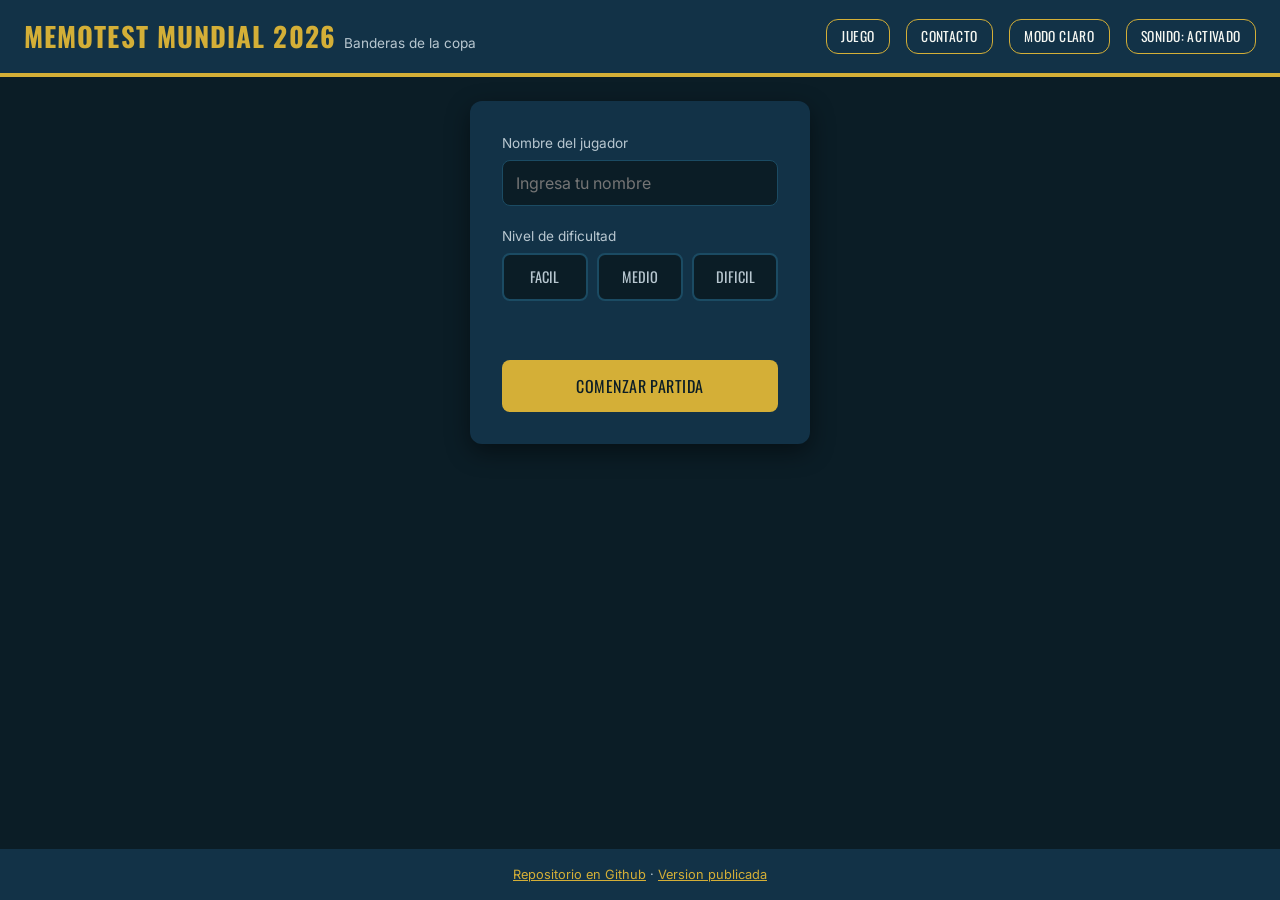
<file: index.html>
<!DOCTYPE html>
<html lang="es">
<head>
    <meta charset="UTF-8">
    <meta name="viewport" content="width=device-width, initial-scale=1.0">
    <title>Memotest Mundial 2026 - Banderas</title>
    <link rel="preconnect" href="https://fonts.googleapis.com">
    <link href="https://fonts.googleapis.com/css2?family=Oswald:wght@500;700&family=Inter:wght@400;600&display=swap" rel="stylesheet">
    <link rel="stylesheet" href="css/reset.css">
    <link rel="stylesheet" href="css/styles.css">
</head>
<body>
    <header class="encabezado">
        <div class="encabezado__marca">
            <h1 class="encabezado__titulo">Memotest Mundial 2026</h1>
            <span class="encabezado__subtitulo">Banderas de la copa</span>
        </div>
        <nav class="navegacion" aria-label="Navegacion principal">
            <a class="navegacion__enlace" href="index.html">Juego</a>
            <a class="navegacion__enlace" href="pages/contacto.html">Contacto</a>
            <button class="navegacion__enlace" id="boton-alternar-tema" type="button">Modo claro</button>
            <button class="navegacion__enlace" id="boton-alternar-sonido" type="button">Sonido: activado</button>
        </nav>
    </header>

    <main class="contenido-principal">
        <section id="pantalla-inicio" aria-labelledby="titulo-inicio">
            <h2 class="visualmente-oculto" id="titulo-inicio">Configurar partida</h2>
            <form class="panel-inicio" id="formulario-inicio" novalidate>
                <div class="panel-inicio__campo">
                    <label class="panel-inicio__etiqueta" for="input-nombre-jugador">Nombre del jugador</label>
                    <input class="panel-inicio__input" type="text" id="input-nombre-jugador" name="nombreJugador" placeholder="Ingresa tu nombre" minlength="3" required>
                </div>
                <div class="panel-inicio__campo">
                    <span class="panel-inicio__etiqueta">Nivel de dificultad</span>
                    <div class="panel-inicio__niveles" role="group" aria-label="Seleccionar nivel de dificultad">
                        <button class="boton-nivel" type="button" data-nivel="facil">Facil</button>
                        <button class="boton-nivel" type="button" data-nivel="medio">Medio</button>
                        <button class="boton-nivel" type="button" data-nivel="dificil">Dificil</button>
                    </div>
                </div>
                <p class="mensaje-error" id="mensaje-error-inicio" role="alert"></p>
                <button class="boton-principal" type="submit">Comenzar partida</button>
            </form>
        </section>

        <section class="oculto" id="pantalla-juego" aria-labelledby="titulo-juego">
            <h2 class="visualmente-oculto" id="titulo-juego">Partida en curso</h2>
            <div class="marcador">
                <div class="marcador__dato">
                    <span class="marcador__valor" id="nombre-jugador-actual">-</span>
                    <span class="marcador__etiqueta">Jugador</span>
                </div>
                <div class="marcador__dato">
                    <span class="marcador__valor" id="marcador-intentos">0</span>
                    <span class="marcador__etiqueta">Intentos</span>
                </div>
                <div class="marcador__dato">
                    <span class="marcador__valor" id="marcador-errores">0</span>
                    <span class="marcador__etiqueta">Errores</span>
                </div>
                <div class="marcador__dato">
                    <span class="marcador__valor" id="marcador-pares">0 / 0</span>
                    <span class="marcador__etiqueta">Pares</span>
                </div>
                <div class="marcador__dato">
                    <span class="marcador__valor" id="marcador-tiempo">00:00</span>
                    <span class="marcador__etiqueta">Tiempo</span>
                </div>
                <div class="marcador__dato">
                    <span class="marcador__valor" id="marcador-puntaje">0</span>
                    <span class="marcador__etiqueta">Puntaje</span>
                </div>
                <div class="marcador__acciones">
                    <button class="boton-secundario" id="boton-abrir-ranking" type="button">Ver ranking</button>
                    <button class="boton-secundario" id="boton-reiniciar" type="button">Reiniciar</button>
                    <button class="boton-secundario" id="boton-volver-inicio" type="button">Salir</button>
                </div>
            </div>

            <div class="tablero" id="tablero-juego" role="group" aria-label="Tablero de cartas"></div>
        </section>
    </main>

    <footer class="pie-pagina">
        <p>
            <a class="pie-pagina__enlace" href="https://github.com/MateoDip/memotest-mundial-2026" target="_blank" rel="noopener noreferrer">Repositorio en Github</a>
            &middot;
            <a class="pie-pagina__enlace" href="https://MateoDip.github.io/memotest-mundial-2026/" target="_blank" rel="noopener noreferrer">Version publicada</a>
        </p>
    </footer>

    <div class="capa-modal" id="modal-resumen-final">
        <div class="modal" role="dialog" aria-labelledby="titulo-modal-resumen">
            <h2 class="modal__titulo" id="titulo-modal-resumen">Partida finalizada</h2>
            <div class="modal__lista" id="resumen-final-lista"></div>
            <div class="modal__acciones">
                <button class="boton-secundario" id="boton-ir-inicio-desde-resumen" type="button">Salir</button>
                <button class="boton-principal" id="boton-jugar-nuevamente" type="button">Jugar de nuevo</button>
            </div>
        </div>
    </div>

    <div class="capa-modal" id="modal-ranking">
        <div class="modal" role="dialog" aria-labelledby="titulo-modal-ranking">
            <h2 class="modal__titulo" id="titulo-modal-ranking">Ranking de partidas</h2>
            <div class="panel-inicio__campo">
                <label class="panel-inicio__etiqueta" for="selector-orden-ranking">Ordenar por</label>
                <select class="panel-inicio__input" id="selector-orden-ranking">
                    <option value="puntaje">Puntaje</option>
                    <option value="fecha">Fecha</option>
                    <option value="duracion">Duracion</option>
                    <option value="nivel">Nivel</option>
                </select>
            </div>
            <table class="tabla-ranking">
                <thead>
                    <tr>
                        <th scope="col">Jugador</th>
                        <th scope="col">Puntaje</th>
                        <th scope="col">Nivel</th>
                        <th scope="col">Intentos</th>
                        <th scope="col">Errores</th>
                        <th scope="col">Duracion</th>
                    </tr>
                </thead>
                <tbody id="cuerpo-tabla-ranking"></tbody>
            </table>
            <div class="modal__acciones">
                <button class="boton-secundario" id="boton-borrar-ranking" type="button">Borrar historial</button>
                <button class="boton-principal" id="boton-cerrar-ranking" type="button">Cerrar</button>
            </div>
        </div>
    </div>

    <div class="capa-modal" id="modal-confirmar-borrado">
        <div class="modal" role="dialog" aria-labelledby="titulo-modal-confirmar-borrado">
            <h2 class="modal__titulo" id="titulo-modal-confirmar-borrado">Confirmar borrado</h2>
            <p>Esta accion eliminara todo el historial del ranking y no se puede deshacer.</p>
            <div class="modal__acciones">
                <button class="boton-secundario" id="boton-cancelar-borrado" type="button">Cancelar</button>
                <button class="boton-principal" id="boton-confirmar-borrado" type="button">Borrar</button>
            </div>
        </div>
    </div>

    <script src="js/validations.js"></script>
    <script src="js/storage.js"></script>
    <script src="js/sound.js"></script>
    <script src="js/game.js"></script>
    <script src="js/events.js"></script>
    <script src="js/main.js"></script>
</body>
</html>
</file>
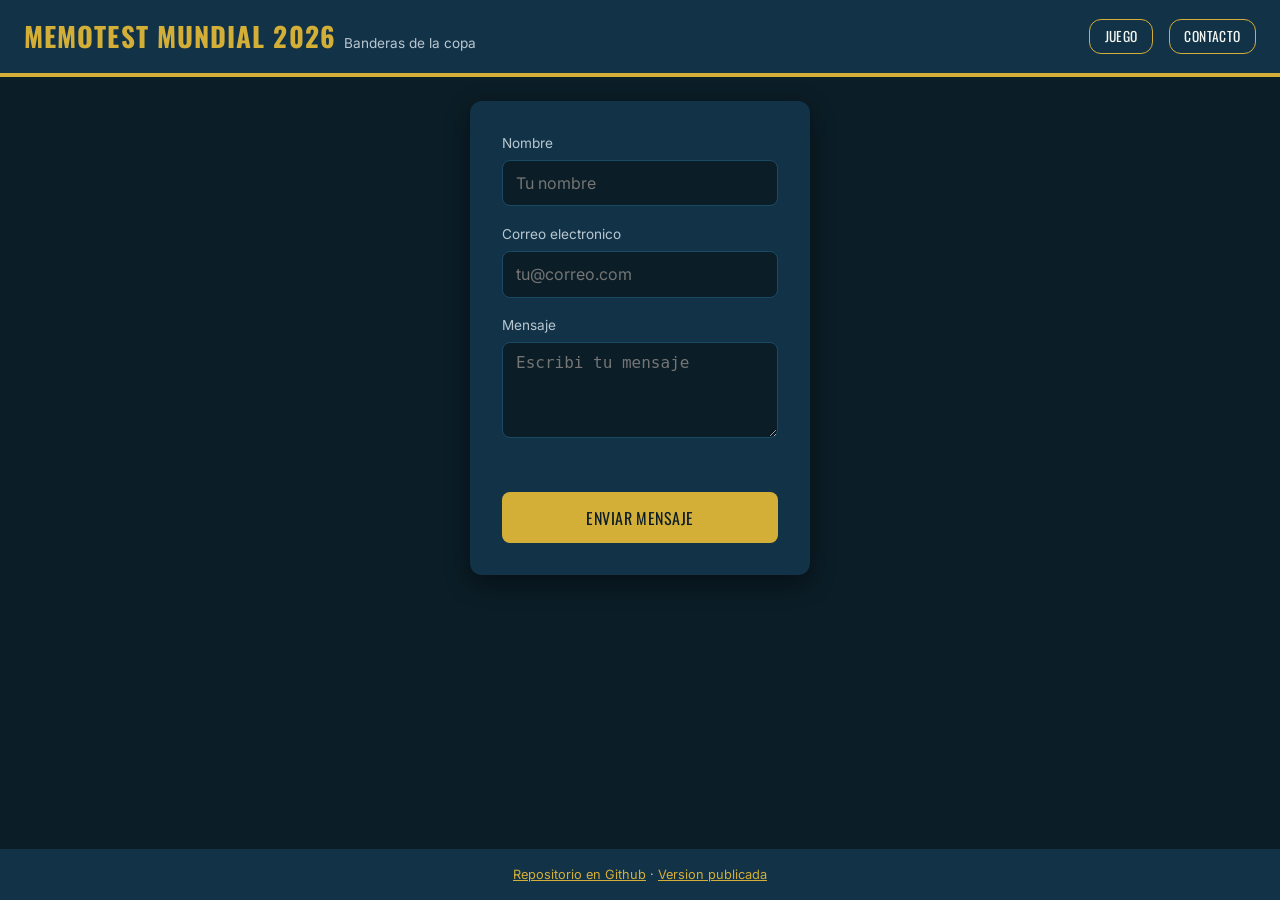
<file: pages/contacto.html>
<!DOCTYPE html>
<html lang="es">
<head>
    <meta charset="UTF-8">
    <meta name="viewport" content="width=device-width, initial-scale=1.0">
    <title>Contacto - Memotest Mundial 2026</title>
    <link rel="preconnect" href="https://fonts.googleapis.com">
    <link href="https://fonts.googleapis.com/css2?family=Oswald:wght@500;700&family=Inter:wght@400;600&display=swap" rel="stylesheet">
    <link rel="stylesheet" href="../css/reset.css">
    <link rel="stylesheet" href="../css/styles.css">
</head>
<body>
    <header class="encabezado">
        <div class="encabezado__marca">
            <h1 class="encabezado__titulo">Memotest Mundial 2026</h1>
            <span class="encabezado__subtitulo">Banderas de la copa</span>
        </div>
        <nav class="navegacion" aria-label="Navegacion principal">
            <a class="navegacion__enlace" href="../index.html">Juego</a>
            <a class="navegacion__enlace" href="contacto.html">Contacto</a>
        </nav>
    </header>

    <main class="contenido-principal">
        <section aria-labelledby="titulo-contacto">
            <h2 class="visualmente-oculto" id="titulo-contacto">Formulario de contacto</h2>
            <form class="formulario-contacto" id="formulario-contacto" novalidate>
                <div class="formulario-contacto__campo">
                    <label class="panel-inicio__etiqueta" for="input-nombre-contacto">Nombre</label>
                    <input class="panel-inicio__input" type="text" id="input-nombre-contacto" name="nombre" placeholder="Tu nombre">
                </div>
                <div class="formulario-contacto__campo">
                    <label class="panel-inicio__etiqueta" for="input-email-contacto">Correo electronico</label>
                    <input class="panel-inicio__input" type="email" id="input-email-contacto" name="email" placeholder="tu@correo.com">
                </div>
                <div class="formulario-contacto__campo">
                    <label class="panel-inicio__etiqueta" for="input-mensaje-contacto">Mensaje</label>
                    <textarea class="formulario-contacto__textarea" id="input-mensaje-contacto" name="mensaje" placeholder="Escribi tu mensaje"></textarea>
                </div>
                <p class="mensaje-error" id="mensaje-error-contacto" role="alert"></p>
                <p class="formulario-contacto__confirmacion oculto" id="mensaje-confirmacion-contacto">Se abrio tu cliente de correo para enviar el mensaje.</p>
                <button class="boton-principal" type="submit">Enviar mensaje</button>
            </form>
        </section>
    </main>

    <footer class="pie-pagina">
        <p>
            <a class="pie-pagina__enlace" href="https://github.com/MateoDip/memotest-mundial-2026" target="_blank" rel="noopener noreferrer">Repositorio en Github</a>
            &middot;
            <a class="pie-pagina__enlace" href="https://MateoDip.github.io/memotest-mundial-2026/" target="_blank" rel="noopener noreferrer">Version publicada</a>
        </p>
    </footer>

    <script src="../js/validations.js"></script>
    <script src="../js/contacto.js"></script>
</body>
</html>
</file>
<file: css/styles.css>
/* ==========================================================================
   styles.css
   Memotest Mundial 2026 - Banderas
   Paleta: noche de estadio (fondo azul muy oscuro, cesped, dorado de trofeo).
   ========================================================================== */

:root {
    --color-fondo: #0B1D26;
    --color-panel: #123247;
    --color-panel-claro: #1B4B63;
    --color-cesped: #1F7A4D;
    --color-dorado: #D4AF37;
    --color-blanco: #F5F7F2;
    --color-texto-suave: #B8C7D0;
    --color-error: #C1443D;
    --color-exito: #2FA86A;
    --fuente-marcador: "Oswald", "Arial Narrow", sans-serif;
    --fuente-texto: "Inter", "Segoe UI", sans-serif;
    --radio-panel: 0.75rem;
    --sombra-panel: 0 0.5rem 1.5rem rgba(0, 0, 0, 0.45);
}

[data-tema="claro"] {
    --color-fondo: #E9EEF1;
    --color-panel: #FFFFFF;
    --color-panel-claro: #F1F5F7;
    --color-texto-suave: #4A5A63;
    --color-blanco: #12232B;
}

/* --------------------------------------------------------------------------
   Elementos base
   -------------------------------------------------------------------------- */

body {
    display: flex;
    flex-direction: column;
    min-height: 100vh;
    background-color: var(--color-fondo);
    font-family: var(--fuente-texto);
    color: var(--color-blanco);
    transition: background-color 0.3s ease, color 0.3s ease;
}

h1,
h2,
h3 {
    font-family: var(--fuente-marcador);
    letter-spacing: 0.04em;
    text-transform: uppercase;
}

button {
    font-family: var(--fuente-texto);
}

input {
    font-family: var(--fuente-texto);
}

/* --------------------------------------------------------------------------
   Clases de layout general
   -------------------------------------------------------------------------- */

.encabezado {
    display: flex;
    align-items: center;
    justify-content: space-between;
    flex-wrap: wrap;
    gap: 0.75rem;
    padding: 1rem 1.5rem;
    background-color: var(--color-panel);
    border-bottom: 0.25rem solid var(--color-dorado);
}

.encabezado__marca {
    display: flex;
    align-items: baseline;
    gap: 0.5rem;
}

.encabezado__titulo {
    font-size: 1.4rem;
    color: var(--color-dorado);
}

.encabezado__subtitulo {
    font-size: 0.85rem;
    color: var(--color-texto-suave);
}

.navegacion {
    display: flex;
    gap: 1rem;
    flex-wrap: wrap;
}

.navegacion__enlace {
    padding: 0.4rem 0.9rem;
    border: 0.1rem solid var(--color-dorado);
    border-radius: var(--radio-panel);
    font-family: var(--fuente-marcador);
    font-size: 0.85rem;
    letter-spacing: 0.03em;
    text-transform: uppercase;
    transition: background-color 0.2s ease, color 0.2s ease;
}

.navegacion__enlace:hover {
    background-color: var(--color-dorado);
    color: var(--color-fondo);
}

.contenido-principal {
    display: flex;
    flex: 1;
    flex-direction: column;
    align-items: center;
    gap: 1.5rem;
    width: 100%;
    max-width: 60rem;
    margin: 0 auto;
    padding: 1.5rem;
}

.pie-pagina {
    padding: 1rem 1.5rem;
    background-color: var(--color-panel);
    text-align: center;
    font-size: 0.8rem;
    color: var(--color-texto-suave);
}

.pie-pagina__enlace {
    color: var(--color-dorado);
    text-decoration: underline;
}

/* --------------------------------------------------------------------------
   Panel de inicio de partida
   -------------------------------------------------------------------------- */

.panel-inicio {
    display: flex;
    flex-direction: column;
    gap: 1.25rem;
    width: 100%;
    max-width: 28rem;
    padding: 2rem;
    background-color: var(--color-panel);
    border-radius: var(--radio-panel);
    box-shadow: var(--sombra-panel);
}

.panel-inicio__campo {
    display: flex;
    flex-direction: column;
    gap: 0.4rem;
}

.panel-inicio__etiqueta {
    font-size: 0.85rem;
    color: var(--color-texto-suave);
}

.panel-inicio__input {
    padding: 0.65rem 0.8rem;
    border: 0.1rem solid var(--color-panel-claro);
    border-radius: 0.5rem;
    background-color: var(--color-fondo);
    color: var(--color-blanco);
    font-size: 1rem;
}

.panel-inicio__input:focus {
    outline: 0.15rem solid var(--color-dorado);
    outline-offset: 0.1rem;
}

.panel-inicio__niveles {
    display: flex;
    gap: 0.6rem;
    flex-wrap: wrap;
}

.boton-nivel {
    flex: 1;
    padding: 0.7rem 0.5rem;
    border: 0.15rem solid var(--color-panel-claro);
    border-radius: 0.5rem;
    background-color: var(--color-fondo);
    color: var(--color-texto-suave);
    font-family: var(--fuente-marcador);
    font-size: 0.9rem;
    text-align: center;
    text-transform: uppercase;
    transition: border-color 0.2s ease, color 0.2s ease;
}

.boton-nivel--activo {
    border-color: var(--color-dorado);
    color: var(--color-dorado);
}

.mensaje-error {
    min-height: 1.2rem;
    font-size: 0.85rem;
    color: var(--color-error);
}

.boton-principal {
    padding: 0.85rem 1rem;
    background-color: var(--color-dorado);
    color: var(--color-fondo);
    border-radius: 0.5rem;
    font-family: var(--fuente-marcador);
    font-size: 1rem;
    letter-spacing: 0.03em;
    text-transform: uppercase;
    transition: transform 0.15s ease, box-shadow 0.15s ease;
}

.boton-principal:hover {
    box-shadow: 0 0.3rem 0.8rem rgba(212, 175, 55, 0.4);
    transform: translateY(-0.1rem);
}

.boton-secundario {
    padding: 0.6rem 1rem;
    border: 0.1rem solid var(--color-panel-claro);
    border-radius: 0.5rem;
    background-color: transparent;
    color: var(--color-texto-suave);
    font-size: 0.85rem;
    transition: border-color 0.2s ease, color 0.2s ease;
}

.boton-secundario:hover {
    border-color: var(--color-dorado);
    color: var(--color-dorado);
}

/* --------------------------------------------------------------------------
   Marcador (HUD del juego)
   -------------------------------------------------------------------------- */

.marcador {
    display: flex;
    justify-content: space-between;
    flex-wrap: wrap;
    gap: 0.75rem;
    width: 100%;
    padding: 1rem;
    background-color: var(--color-panel);
    border-radius: var(--radio-panel);
    box-shadow: var(--sombra-panel);
}

.marcador__dato {
    display: flex;
    flex-direction: column;
    align-items: center;
    min-width: 4.5rem;
}

.marcador__valor {
    font-family: var(--fuente-marcador);
    font-size: 1.3rem;
    color: var(--color-dorado);
}

.marcador__etiqueta {
    font-size: 0.7rem;
    color: var(--color-texto-suave);
    text-transform: uppercase;
}

.marcador__acciones {
    display: flex;
    align-items: center;
    gap: 0.5rem;
    flex-wrap: wrap;
}

/* --------------------------------------------------------------------------
   Tablero y cartas (efecto tablero de estadio / flip)
   -------------------------------------------------------------------------- */

.tablero {
    display: flex;
    flex-wrap: wrap;
    justify-content: center;
    gap: 0.6rem;
    width: 100%;
    padding: 1rem;
    background-color: var(--color-cesped);
    background-image: repeating-linear-gradient(
        90deg,
        rgba(255, 255, 255, 0.04) 0,
        rgba(255, 255, 255, 0.04) 2rem,
        transparent 2rem,
        transparent 4rem
    );
    border-radius: var(--radio-panel);
    box-shadow: var(--sombra-panel);
}

.carta {
    position: relative;
    width: 4.5rem;
    height: 4.5rem;
    perspective: 62.5rem;
}

.carta__interior {
    position: relative;
    display: flex;
    width: 100%;
    height: 100%;
    transition: transform 0.4s ease;
    transform-style: preserve-3d;
}

.carta--volteada .carta__interior {
    transform: rotateY(180deg);
}

.carta__cara {
    position: absolute;
    display: flex;
    align-items: center;
    justify-content: center;
    width: 100%;
    height: 100%;
    padding: 0.4rem;
    background-color: var(--color-panel);
    border: 0.15rem solid var(--color-panel-claro);
    border-radius: 0.5rem;
    backface-visibility: hidden;
}

.carta__cara--dorso {
    font-family: var(--fuente-marcador);
    font-size: 0.75rem;
    color: var(--color-dorado);
    text-align: center;
}

.carta__cara--frente {
    background-color: var(--color-blanco);
    transform: rotateY(180deg);
}

.carta__imagen {
    width: 100%;
    height: 100%;
    object-fit: cover;
    border-radius: 0.3rem;
}

.carta--correcta .carta__cara--frente {
    border-color: var(--color-exito);
    box-shadow: 0 0 0 0.15rem rgba(47, 168, 106, 0.5);
}

.carta--incorrecta .carta__cara--frente {
    border-color: var(--color-error);
    box-shadow: 0 0 0 0.15rem rgba(193, 68, 61, 0.5);
}

.carta:focus-visible {
    outline: 0.15rem solid var(--color-dorado);
    outline-offset: 0.2rem;
}

/* --------------------------------------------------------------------------
   Modales
   -------------------------------------------------------------------------- */

.capa-modal {
    position: fixed;
    top: 0;
    left: 0;
    display: none;
    align-items: center;
    justify-content: center;
    width: 100%;
    height: 100%;
    background-color: rgba(6, 14, 19, 0.75);
    z-index: 10;
}

.capa-modal--visible {
    display: flex;
}

.modal {
    display: flex;
    flex-direction: column;
    gap: 1rem;
    width: 90%;
    max-width: 26rem;
    max-height: 85vh;
    padding: 1.75rem;
    overflow-y: auto;
    background-color: var(--color-panel);
    border: 0.15rem solid var(--color-dorado);
    border-radius: var(--radio-panel);
    box-shadow: var(--sombra-panel);
}

.modal__titulo {
    color: var(--color-dorado);
    font-size: 1.2rem;
}

.modal__lista {
    display: flex;
    flex-direction: column;
    gap: 0.35rem;
    font-size: 0.95rem;
}

.modal__acciones {
    display: flex;
    justify-content: flex-end;
    gap: 0.75rem;
    flex-wrap: wrap;
}

.tabla-ranking {
    width: 100%;
    font-size: 0.8rem;
}

.tabla-ranking th,
.tabla-ranking td {
    padding: 0.4rem 0.3rem;
    text-align: left;
    border-bottom: 0.05rem solid var(--color-panel-claro);
}

.tabla-ranking th {
    color: var(--color-dorado);
    font-family: var(--fuente-marcador);
    font-weight: normal;
    text-transform: uppercase;
}

/* --------------------------------------------------------------------------
   Pagina de contacto
   -------------------------------------------------------------------------- */

.formulario-contacto {
    display: flex;
    flex-direction: column;
    gap: 1.1rem;
    width: 100%;
    max-width: 30rem;
    padding: 2rem;
    background-color: var(--color-panel);
    border-radius: var(--radio-panel);
    box-shadow: var(--sombra-panel);
}

.formulario-contacto__campo {
    display: flex;
    flex-direction: column;
    gap: 0.4rem;
}

.formulario-contacto__textarea {
    padding: 0.65rem 0.8rem;
    border: 0.1rem solid var(--color-panel-claro);
    border-radius: 0.5rem;
    background-color: var(--color-fondo);
    color: var(--color-blanco);
    font-size: 1rem;
    resize: vertical;
    min-height: 6rem;
}

.formulario-contacto__confirmacion {
    font-size: 0.85rem;
    color: var(--color-exito);
}

/* --------------------------------------------------------------------------
   Utilidades
   -------------------------------------------------------------------------- */

.oculto {
    display: none;
}

.visualmente-oculto {
    position: absolute;
    width: 1px;
    height: 1px;
    overflow: hidden;
    clip: rect(0, 0, 0, 0);
    white-space: nowrap;
}

/* --------------------------------------------------------------------------
   Media queries
   -------------------------------------------------------------------------- */

@media (min-width: 30rem) {
    .carta {
        width: 5.2rem;
        height: 5.2rem;
    }
}

@media (min-width: 48rem) {
    .encabezado__titulo {
        font-size: 1.7rem;
    }

    .carta {
        width: 6rem;
        height: 6rem;
    }
}
</file>
